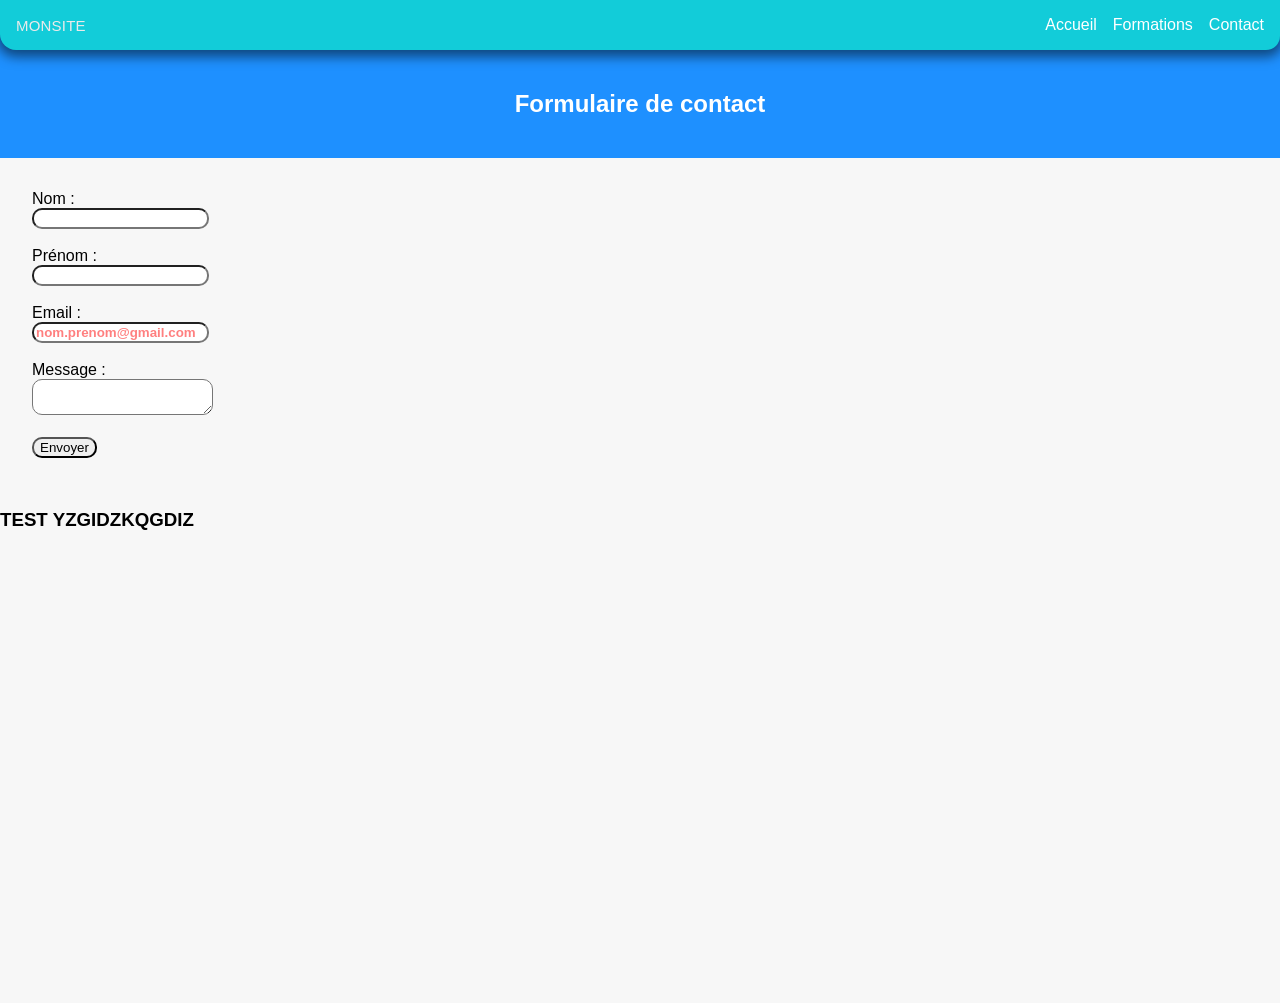
<file: contact.html>
<!DOCTYPE html>
<html lang="fr">
<head>
    <meta charset="UTF-8">
    <meta name="viewport" content="width=device-width, initial-scale=1.0">
    <title>Titre du site</title>
    <link rel="stylesheet" href="styles.css">
</head>
<body>
    <nav class="navbar">
        <div class="logo">MonSite</div>
        <ul class="nav-links">
            <li><a href="index.html">Accueil</a></li>
            <li><a href="formations.html">Formations</a></li>
            <li><a href="contact.html">Contact</a></li>
        </ul>
    </nav>

<h2 id="bande_contact">Formulaire de contact</h2>

<form class="formulaire">

    <label for="nom">Nom :</label><br>
    <input type="text" id="nom" name="nom" required><br><br>

    <label for="prenom">Prénom :</label><br>
    <input type="text" id="prenom" name="prenom" required><br><br>

    <label for="email">Email :</label><br>
    <input placeholder="nom.prenom@gmail.com" type="email" id="email" name="email" required><br><br>

    <label for="message">Message :</label><br>
    <textarea id="message1"></textarea><br><br>

    <button type="submit" id="button">Envoyer</button>

</form>
<div id="center-titre-c">
    <H3>TEST YZGIDZKQGDIZ</H3>
</div>

<iframe src="https://www.google.com/maps/embed?pb=!1m18!1m12!1m3!1d2642.264331396228!2d2.6524836759414763!3d48.52816582388939!2m3!1f0!2f0!3f0!3m2!1i1024!2i768!4f13.1!3m3!1m2!1s0x47e5fb21af58c51f%3A0x4a61d5f096c5f2be!2sUtec%20Melun%2C%20CFA%20de%20la%20CCI%20Seine-et-Marne!5e0!3m2!1sfr!2snl!4v1777290737157!5m2!1sfr!2snl" width="600" height="450" style="border:0;" allowfullscreen="" loading="lazy" referrerpolicy="no-referrer-when-downgrade"></iframe>
</body>
</html>
</file>
<file: styles.css>
body {
    margin: 0;
    font-family: Arial, sans-serif;
    background-color: #f7f7f7;
}

.center-titre-i{
    display: flex;
    flex-direction: column;
    align-items: center;
    background-color: #f7f7f7;
    font-family: "Arial Black", "Gadget", sans-serif;
    font-size: 16px;
    letter-spacing: -1.8px;
    word-spacing: 0px;
    color: #000000;
    font-weight: 400;
    text-decoration: underline;
    font-style: normal;
    font-variant: small-caps;
    text-transform: uppercase;
    
}
.image-ecole{

    width: 400px;
}

.navbar {
    position : sticky;
    top: 0;
    display: flex;
    justify-content: space-between;
    align-items: center;
    background-color: hsl(184, 85%, 46%);
    padding: 1em 1em;
    color: white;
    box-shadow: 0 4px 12px 3px rgba(0,0,0,0.5); 
    border-radius : 0px 0px 14px 16px;
    
}

.nav-links {
    position : sticky;
    list-style: none;
    display: flex;
    gap: 1em;
    margin: 0;
}

.nav-links a {
    text-decoration: none;
    color: white;
    transition: color 0.3s;
}

.nav-links a:hover {
    color: #00bcd4;
}

#bande{
    background-color: #18bbc7;
    text-align: center;
    padding: 40px 0;
    color: white;
    font-size: 12px;
    margin-top:-80px;
    padding-top:120px;
}

#bande H1 {
    display: inline-block;
    border: 3px solid white;
    padding: 8px 20px;
}

#bande_contact{
    background-color: #1e90ff;
    text-align: center;
    margin: 0em 0em;
    padding: 40px 0 ;
    color: white;
    font-size: 24px;
    margin-top:-80px;
    padding-top:120px;
}

#bande_forma{
    background-color: #1e90ff;
    text-align: center;
    margin: 0em 0em;
    padding: 40px 0 ;
    color: white;
    font-size: 24px;
    margin-top:-80px;
    padding-top:120px;
}

.formulaire {
    padding: 2em 2em;

}

#nom{
    border-radius : 10px;
}

#prenom{
    border-radius : 10px;
}

#email{
    border-radius : 10px;
}

#message1{
    border-radius : 10px;
}

#button{
    border-radius : 10px;
}

#email::placeholder{
    font-weight: bold;
    opacity: 0.5;
    color: red;
}

#Sous-sous-t{
    margin-left: 50px;
    margin-right: 25px;

    font-size: 20px;
}

.logo {
    text-decoration: none;

    transition: color 0.7s;
    font-family: "Lucida Sans Unicode", "Lucida Grande", sans-serif;
    font-size: 15px;
    letter-spacing: 0.2px;
    word-spacing: 1px;
    color: #ebeaea;
    font-weight: 400;
    text-decoration: none;
    font-style: normal;
    font-variant: small-caps;
    text-transform: uppercase;
}




.valeurs-container {
    display: flex;
    justify-content: center;
    gap: 30px;
    padding: 50px 20px;
    font-family: 'Segoe UI', Tahoma, Geneva, Verdana, sans-serif;
    background-color: #f4f7f9;
    flex-wrap: wrap;
}


.bulle {
    background: #ffffff;
    border-radius: 30px;
    padding: 40px 30px;
    width: 300px;
    text-align: center;
    box-shadow: 0 10px 30px rgba(0, 0, 0, 0.05);
    transition: all 0.3s ease;
    border: 2px solid transparent;
}


.icon {
    font-size: 50px;
    margin-bottom: 20px;
}

.bulle h3 {
    color: #2c3e50;
    font-size: 1.5rem;
    margin-bottom: 15px;
    text-transform: uppercase;
    letter-spacing: 1px;
}

.bulle p {
    color: #5d6d7e;
    line-height: 1.6;
    font-size: 0.95rem;
}

#Sous-sous-t {
    display: inline-block;
    border: 2px solid rgb(14, 168, 218);
    padding: 8px 20px;
</file>
